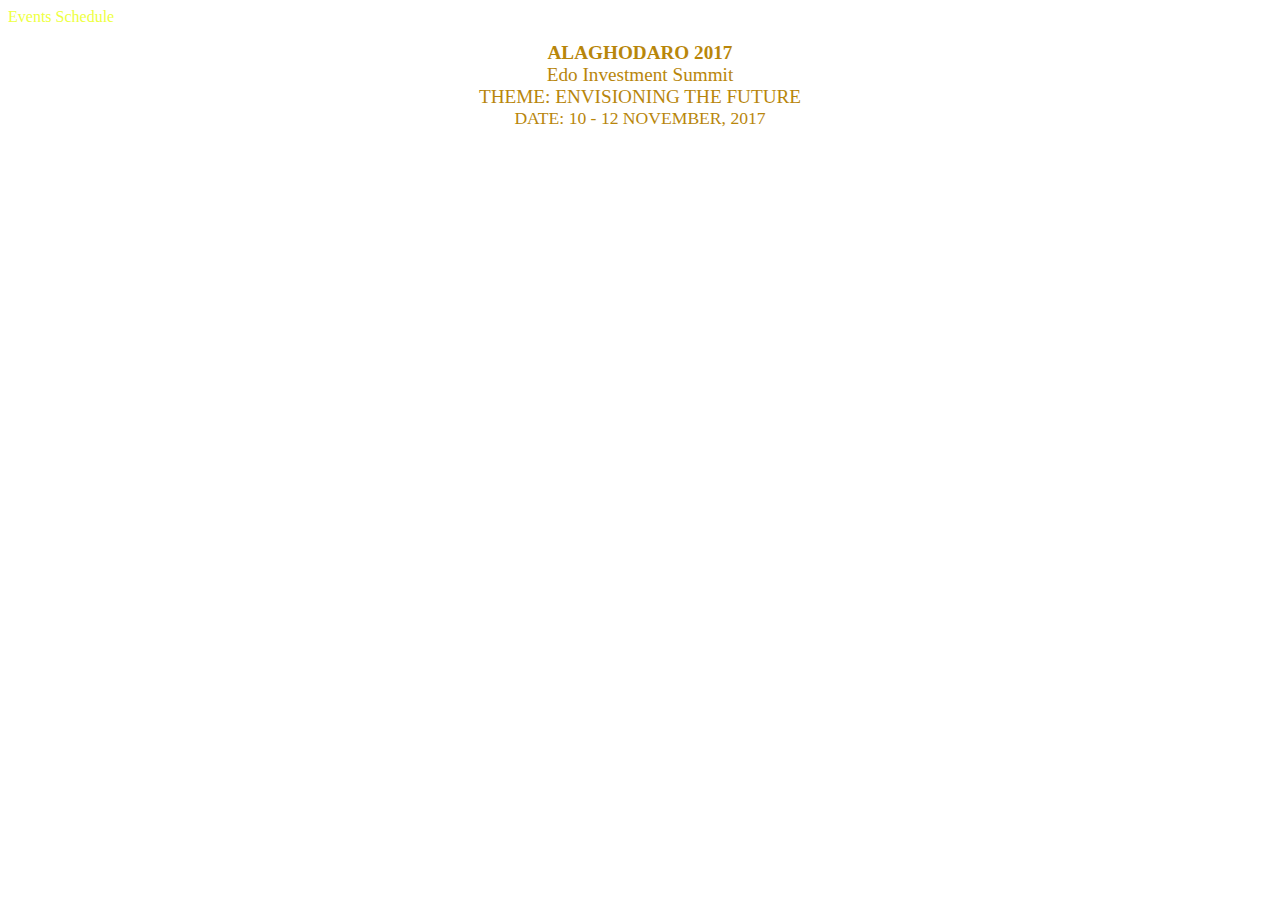
<file: www/events-schedule-page.html>
<!DOCTYPE html>
<html lang="en">
<head>
    <meta charset="UTF-8">
    <title>Title</title>
</head>
<body>
<!-- events schedule page -->
<ons-page id="events-schedule-page">

    <ons-toolbar style="background-color: #1b5e20 !important;">
        <div class="left">
            <ons-toolbar-button onclick="$('#side-menu').get(0).toggle()" style="color: #eeff41">
                <ons-icon icon="md-menu" size="16px"></ons-icon>
            </ons-toolbar-button>
        </div>
        <div class="center" style="text-align: left; color: #eeff41">
            Events Schedule
        </div>
    </ons-toolbar>

    <div class="progress" style="position: fixed; top: 57px;">
        <div class="indeterminate"></div>
    </div>
    
    <p id="events-schedule-page-message" style="font-size: 1em; color:darkgoldenrod; text-align: center; display: block">
        <span style="font-size: 1.2em; font-weight: bolder">ALAGHODARO 2017</span><br>
        <span style="font-size: 1.2em">Edo Investment Summit</span><br>
        <span style="font-size: 1.2em; text-transform: uppercase">THEME: Envisioning the Future</span><br>
        <span style="font-size: 1.1em; text-transform: uppercase">DATE: 10 - 12 NOVEMBER, 2017</span>
    </p>


    <ons-list id="events-schedule-list" style="display: none;">

        <ons-row class="events-schedule-items-container">

            <ons-col width="100%" class="events-schedule-item-day-indicator" style="text-align:center; margin-bottom: 0.8em">
                Day 1: Friday, November 10, 2017
            </ons-col>
            <ons-col width="27%" class="events-schedule-indicator-container">
                <span class="events-schedule-item-success-indicator"></span>
                <span class="events-schedule-item-time-indicator">7:00 am – 9:00 am GMT + 1</span>
            </ons-col>
            <ons-col width="68%" class="events-schedule-content-container" style="padding-left: 0.5em">
                <div style="font-size: 0.8em; width: 100%">
                    <span class="events-schedule-content-label">
                        Title
                    </span>
                    <span>
                        Arrival and Registration of Delegates/Tea Break
                    </span>
                </div>
                <div style="font-size: 0.8em; width: 100%">
                    <span class="events-schedule-content-label">
                    Moderators
                    </span>
                    <span style="text-transform: capitalize">Mr John Johnson, Mr John Johnson, Mr John Johnson</span>
                </div>
                <div style="font-size: 0.8em; width: 100%">
                    <span class="events-schedule-content-label">
                    Panelists
                    </span>
                    <span style="text-transform: capitalize">Mr John Johnson, Mr John Johnson, Mr John Johnson</span>
                </div>
                <div style="font-size: 0.8em; width: 100%">
                    <span class="events-schedule-content-label">
                    Special Guests
                    </span>
                    <span style="text-transform: capitalize">Mr John Johnson</span>
                </div>
                <div style="font-size: 0.8em; width: 100%">
                    <span class="events-schedule-content-label">
                    Venue
                    </span>
                    <span style="text-transform: capitalize">8, Ring Road</span>
                </div>
                <div style="font-size: 0.8em; width: 100%">
                    <ons-button class="events-schedule-content-button"
                                onclick="">
                        Full Details
                    </ons-button>
                    <ons-button class="events-schedule-content-button"
                                onclick="">
                        Location
                    </ons-button>
                </div>

            </ons-col>

        </ons-row>

    </ons-list>

    <!--<ons-bottom-toolbar style="height: 50px; background: rgb(197, 197, 197)">
        <ons-row>
            <ons-col width="100%" style="text-align: center; padding-top: 0.5em">
                <ons-button id="my-accounts-add-account-button" disabled onclick="utopiasoftware.saveup.controller.myAccountsPageViewModel.addAccountButtonClicked();">
                    <ons-icon icon="md-plus-circle">
                    </ons-icon> Add Account
                </ons-button>
            </ons-col>
        </ons-row>
    </ons-bottom-toolbar> -->

</ons-page>
</body>
</html>
</file>
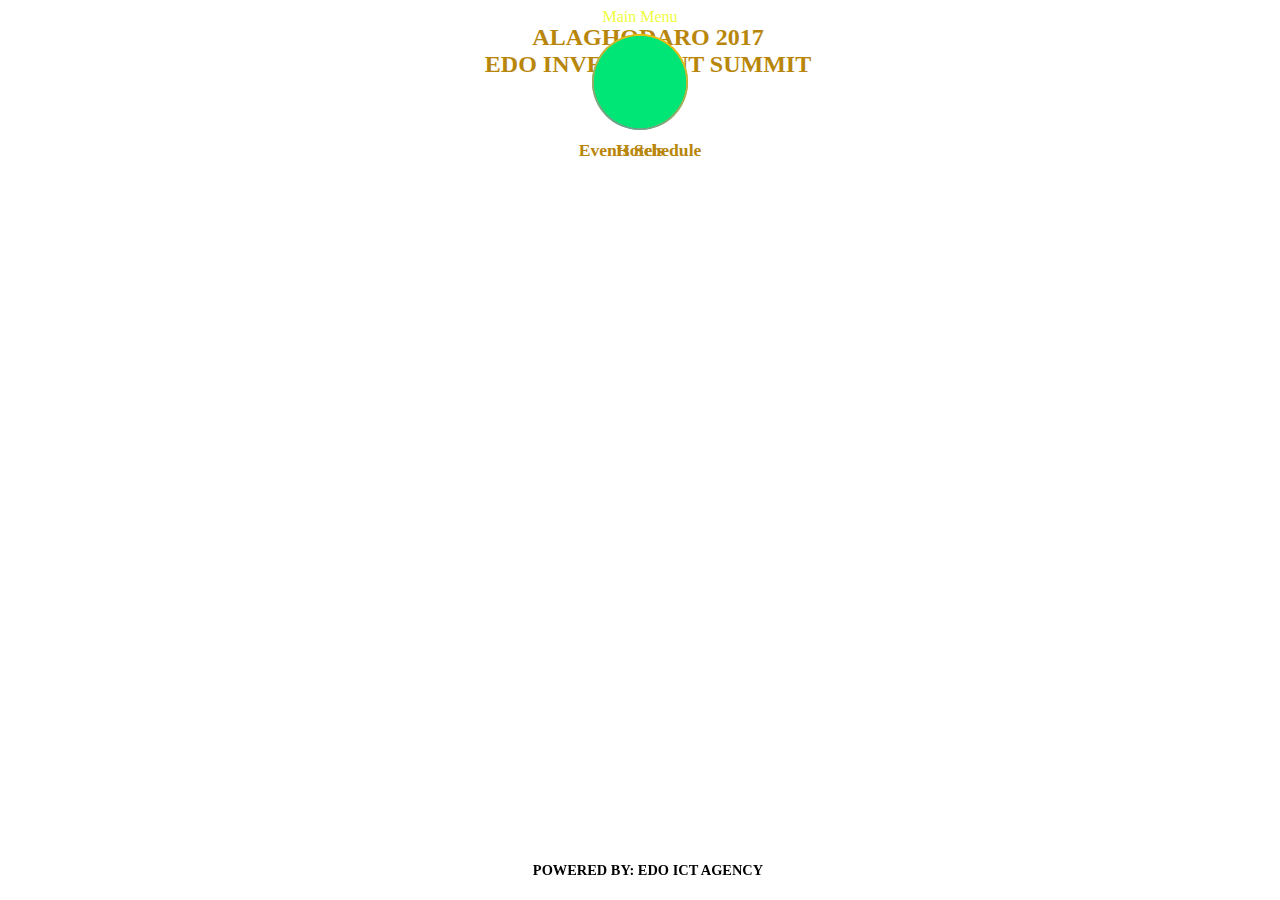
<file: www/main-menu-page.html>
<!DOCTYPE html>
<html lang="en">
<head>
</head>
<body>
<!-- main-menu-page -->
<ons-page id="main-menu-page">
    <ons-toolbar style="background-color: #1b5e20 !important;">
        <!--<div class="left">
            <ons-toolbar-button>
                <ons-icon icon="md-menu"></ons-icon>
            </ons-toolbar-button>
        </div>-->
        <div class="center" style="text-align: center; color: #eeff41">Main Menu</div>
    </ons-toolbar>

    <ons-carousel fullscreen direction="horizontal" item-width="100%">
        <ons-carousel-item style="min-width: 100%; width: 100% !important; max-width: 100%;
         padding-top: calc((100vh - 56px - 13em) / 2)">
            <h3 style="width: 100%; overflow-y: hidden; font-size: 1.5em; text-align: center; position: absolute; top: 0;
            text-transform: uppercase; color: darkgoldenrod;">
                ALAGHODARO 2017 <br> Edo Investment Summit
            </h3>
            <div class="row"
                 style="min-width: 100%; width: 100% !important;
                 max-width: 100%; padding-top: 0.5em;">
                <div class="col s6" style="position: relative; text-align: center">
                    <!-- rotating button container -->
                    <div class="rotating-infinite-ease-in-1" style="width: 6em; height: 6em;
                    display: inline-block; border-radius: 50%;
                    background-image: linear-gradient(20deg, rgba(49,150,200,0.8) 0%, rgba(248,195,0,0.8) 100%),
                    linear-gradient(0deg, #F8C300 0%, #F8C300 100%);
                    position: absolute; top: 0; left: calc((100% - 6em) / 2); z-index: 1; "></div>
                    <!-- main menu button -->
                    <div class="waves-effect" style="width: calc(6em - 2px - 2px); height: calc(6em - 2px - 2px);
                    display: inline-block; border-radius: 50%;
                    background-color: #00e676; color: #eeff41; text-align: center;
                    position: absolute; top: 2px; left: calc(((100% - 6em) / 2) + 2px); z-index: 2; "
                    onclick="utopiasoftware.edoae.controller.mainMenuPageViewModel.mainMenuButtonsClicked('events schedule')">
                        <ons-icon icon="md-edoae-icon-calendar-multiple"
                                  size="56px" style="margin-top: 18px"></ons-icon>
                    </div>
                    <!-- button label -->
                    <div style="font-size: 1.1em; font-weight: bolder; color: darkgoldenrod; display: block; width: 100% !important;
                    position: absolute; top: 6em; text-align: center; z-index: 3">
                        Events Schedule</div>

                </div>
                <div class="col s6" style="position: relative; text-align: center">
                    <!-- rotating button container -->
                    <div class="rotating-infinite-ease-in-1" style="width: 6em; height: 6em;
                    display: inline-block; border-radius: 50%;
                    background-image: linear-gradient(20deg, rgba(49,150,200,0.8) 0%, rgba(248,195,0,0.8) 100%),
                    linear-gradient(0deg, #F8C300 0%, #F8C300 100%);
                    position: absolute; top: 0; left: calc((100% - 6em) / 2); z-index: 1; "></div>
                    <!-- main menu button -->
                    <div class="waves-effect" style="width: calc(6em - 2px - 2px); height: calc(6em - 2px - 2px);
                    display: inline-block; border-radius: 50%;
                    background-color: #00e676; color: #eeff41; text-align: center;
                    position: absolute; top: 2px; left: calc(((100% - 6em) / 2) + 2px); z-index: 2;"
                    onclick="utopiasoftware.edoae.controller.mainMenuPageViewModel.mainMenuButtonsClicked('hotels')">
                        <ons-icon icon="md-city-alt"
                                  size="56px" style="margin-top: 18px"></ons-icon>
                    </div>
                    <!-- button label -->
                    <div style="font-size: 1.1em; font-weight: bolder; color: darkgoldenrod; display: block; width: 100% !important;
                    position: absolute; top: 6em; text-align: center; z-index: 3">
                        Hotels</div>

                </div>
            </div>

            <h4 style="width: 100%; overflow-y: hidden; font-size: 0.9em; text-align: center; position: fixed; bottom: 2px;
            text-transform: uppercase; font-weight: bold; color: black;">
                Powered By: Edo ICT Agency
            </h4>

        </ons-carousel-item>

    </ons-carousel>

    <!--
    <div class="row">
        <div class="col s6 m4">
            <div class="card" style="background-color: #d1c4e9;"
                 onclick="utopiasoftware.saveup.controller.mainMenuPageViewModel.mainMenuButtonsClicked('transfer cash')">
                <ons-ripple color="rgba(0,0,0,0.1)" background="rgba(0,0,0,0.2)"></ons-ripple>
                <div class="card-content" style="color: #311b92; text-align: center">
                    <ons-icon icon="md-saveup-icon-saveup-transfer-cash" size="40px"></ons-icon>
                </div>
                <div class="card-action" style="color: #311b92; text-align: center">
                    <div style="font-weight: bold; min-height: 2.1em; max-height: 2.1em;">
                        Transfer Cash</div>
                </div>
            </div>
        </div>
        <div class="col s6 m4">
            <div class="card" style="background-color: #d1c4e9;"
                 onclick="utopiasoftware.saveup.controller.mainMenuPageViewModel.mainMenuButtonsClicked('verify account')">
                <ons-ripple color="rgba(0,0,0,0.1)" background="rgba(0,0,0,0.2)"></ons-ripple>
                <div class="card-content" style="color: #311b92; text-align: center">
                    <ons-icon icon="md-saveup-icon-saveup-verify-account2" size="40px"></ons-icon>
                </div>
                <div class="card-action" style="color: #311b92; text-align: center">
                    <div style="font-weight: bold; min-height: 2.1em; max-height: 2.1em;">
                        Verify Account</div>
                </div>
            </div>
        </div>
        <div class="col s6 m4">
            <div class="card" style="background-color: #d1c4e9;"
                 onclick="utopiasoftware.saveup.controller.mainMenuPageViewModel.mainMenuButtonsClicked('my accounts')">
                <ons-ripple color="rgba(0,0,0,0.1)" background="rgba(0,0,0,0.2)"></ons-ripple>
                <div class="card-content" style="color: #311b92; text-align: center">
                    <ons-icon icon="md-saveup-icon-saveup-my-accounts" size="40px"></ons-icon>
                </div>
                <div class="card-action" style="color: #311b92; text-align: center">
                    <div style="font-weight: bold; min-height: 2.1em; max-height: 2.1em;">
                        My Accounts</div>
                </div>
            </div>
        </div>
        <div class="col s6 m4">
            <div class="card" style="background-color: #d1c4e9;"
                 onclick="utopiasoftware.saveup.controller.mainMenuPageViewModel.mainMenuButtonsClicked('my cards')">
                <ons-ripple color="rgba(0,0,0,0.1)" background="rgba(0,0,0,0.2)"></ons-ripple>
                <div class="card-content" style="color: #311b92; text-align: center">
                    <ons-icon icon="md-saveup-icon-saveup-my-cards" size="40px"></ons-icon>
                </div>
                <div class="card-action" style="color: #311b92; text-align: center">
                    <div style="font-weight: bold; min-height: 2.1em; max-height: 2.1em;">
                        My Cards</div>
                </div>
            </div>
        </div>
        <div class="col s6 m4">
            <div class="card" style="background-color: #d1c4e9;"
                 onclick="utopiasoftware.saveup.controller.mainMenuPageViewModel.mainMenuButtonsClicked('saved recipients')">
                <ons-ripple color="rgba(0,0,0,0.1)" background="rgba(0,0,0,0.2)"></ons-ripple>
                <div class="card-content" style="color: #311b92; text-align: center">
                    <ons-icon icon="md-saveup-icon-saveup-recipients" size="40px"></ons-icon>
                </div>
                <div class="card-action" style="color: #311b92; text-align: center">
                    <div style="font-weight: bold; min-height: 2.1em; max-height: 2.1em;">
                        Saved Recipients</div>
                </div>
            </div>
        </div>
        <div class="col s6 m4">
            <div class="card" style="background-color: #d1c4e9;"
                 onclick="utopiasoftware.saveup.controller.mainMenuPageViewModel.mainMenuButtonsClicked('transaction history')">
                <ons-ripple color="rgba(0,0,0,0.1)" background="rgba(0,0,0,0.2)"></ons-ripple>
                <div class="card-content" style="color: #311b92; text-align: center">
                    <ons-icon icon="md-saveup-icon-saveup-transaction-history" size="40px"></ons-icon>
                </div>
                <div class="card-action" style="color: #311b92; text-align: center">
                    <div style="font-weight: bold; min-height: 2.1em; max-height: 2.1em;">
                        Transactions History</div>
                </div>
            </div>
        </div>
        <div class="col s6 m4">
            <div class="card" style="background-color: #d1c4e9;"
                 onclick="utopiasoftware.saveup.controller.mainMenuPageViewModel.mainMenuButtonsClicked('settings')">
                <ons-ripple color="rgba(0,0,0,0.1)" background="rgba(0,0,0,0.2)"></ons-ripple>
                <div class="card-content" style="color: #311b92; text-align: center">
                    <ons-icon icon="md-settings-square" size="40px"></ons-icon>
                </div>
                <div class="card-action" style="color: #311b92; text-align: center">
                    <div style="font-weight: bold; min-height: 2.1em; max-height: 2.1em;">
                        Settings
                    </div>
                </div>
            </div>
        </div>
        <div class="col s6 m4">
            <div class="card" style="background-color: #d1c4e9;"
                 onclick="utopiasoftware.saveup.controller.mainMenuPageViewModel.mainMenuButtonsClicked('intro')">
                <ons-ripple color="rgba(0,0,0,0.1)" background="rgba(0,0,0,0.2)"></ons-ripple>
                <div class="card-content" style="color: #311b92; text-align: center">
                    <ons-icon icon="md-tv-list" size="40px"></ons-icon>
                </div>
                <div class="card-action" style="color: #311b92; text-align: center">
                    <div style="font-weight: bold; min-height: 2.1em; max-height: 2.1em;">
                        Intro
                    </div>
                </div>
            </div>
        </div>
        <div class="col s6 m4">
            <div class="card" style="background-color: #d1c4e9;"
                 onclick="utopiasoftware.saveup.controller.mainMenuPageViewModel.mainMenuButtonsClicked('contact us')">
                <ons-ripple color="rgba(0,0,0,0.1)" background="rgba(0,0,0,0.2)"></ons-ripple>
                <div class="card-content" style="color: #311b92; text-align: center">
                    <ons-icon icon="md-saveup-icon-saveup-contactus" size="40px"></ons-icon>
                </div>
                <div class="card-action" style="color: #311b92; text-align: center">
                    <div style="font-weight: bold; min-height: 2.1em; max-height: 2.1em;">
                        Contact Us
                    </div>
                </div>
            </div>
        </div>
        <div class="col s6 m4">
            <div class="card" style="background-color: #d1c4e9;"
                 onclick="utopiasoftware.saveup.controller.mainMenuPageViewModel.mainMenuButtonsClicked('app info')">
                <ons-ripple color="rgba(0,0,0,0.1)" background="rgba(0,0,0,0.2)"></ons-ripple>
                <div class="card-content" style="color: #311b92; text-align: center">
                    <ons-icon icon="md-info" size="40px"></ons-icon>
                </div>
                <div class="card-action" style="color: #311b92; text-align: center">
                    <div style="font-weight: bold; min-height: 2.1em; max-height: 2.1em;">
                        App Info
                    </div>
                </div>
            </div>
        </div>

    </div>
    -->

</ons-page>
</body>
</html>
</file>
